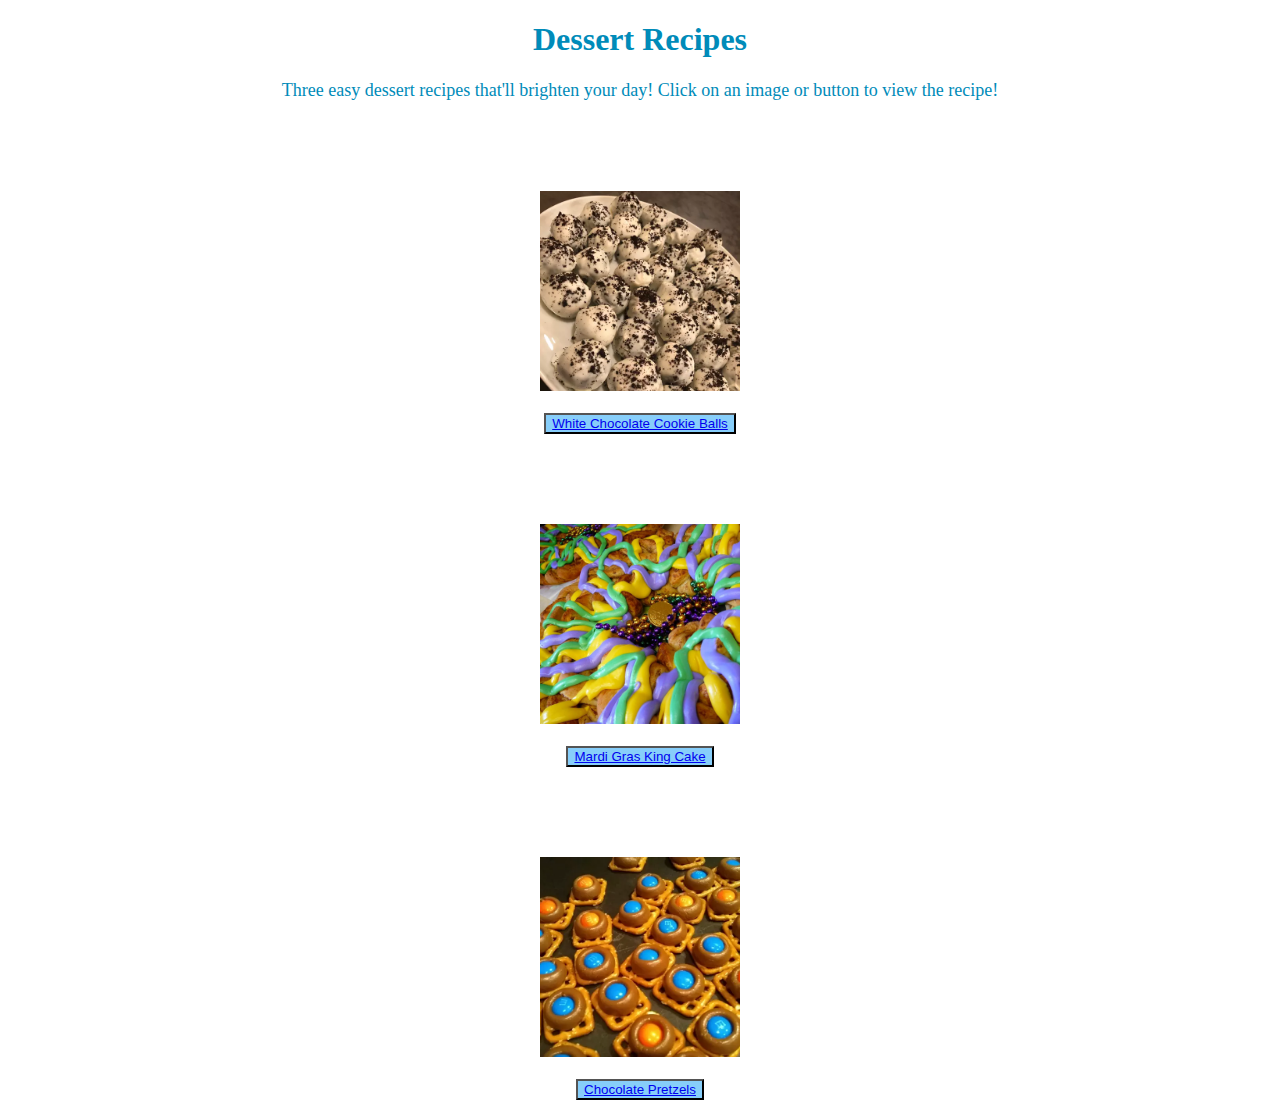
<file: index.html>
<!DOCTYPE html>
<html lang="en">
<head>
    <div class="content">
    <link rel="stylesheet" href="styles.css">
    
    <meta charset="UTF-8">
    <meta http-equiv="X-UA-Compatible" content="IE=edge">
    <meta name="viewport" content="width=device-width, initial-scale=1.0">
    
    <title>3 Easy Dessert Recipes</title>
</head>
<body>
    <h1 class="header">Dessert Recipes</h1>

    <p class="desc">Three easy dessert recipes that'll brighten your day! Click on an image or button to view the recipe!</p>
    <br></br>
    <br></br>

        <a href="recipes/White Chocolate Cookie Balls.html">
        <img src="images/whitechoccookieballs.webp"
        width="200"
        height="200"></a>
        <br></br>
        <button class="button"><a href="recipes/White Chocolate Cookie Balls.html">White Chocolate Cookie Balls</a></button>
    <br></br>
    <br></br>
    <br></br>
        <a href="recipes/kingcake.html">
        <img src="images/kingcake.webp"
        width="200"
        height="200"></a>
        <br></br>
        <button class="button"><a href="recipes/kingcake.html">Mardi Gras King Cake</a></button>
    <br></br>
    <br></br>
    <br></br>
        <a href="recipes/chocpretzels.html">
        <img src="images/chocpretzels.webp"
        width="200"
        height="200"></a>
        <br></br>
        <button class="button"><a href="recipes/chocpretzels.html">Chocolate Pretzels</a>
    </div>
</body>
</html>
</file>
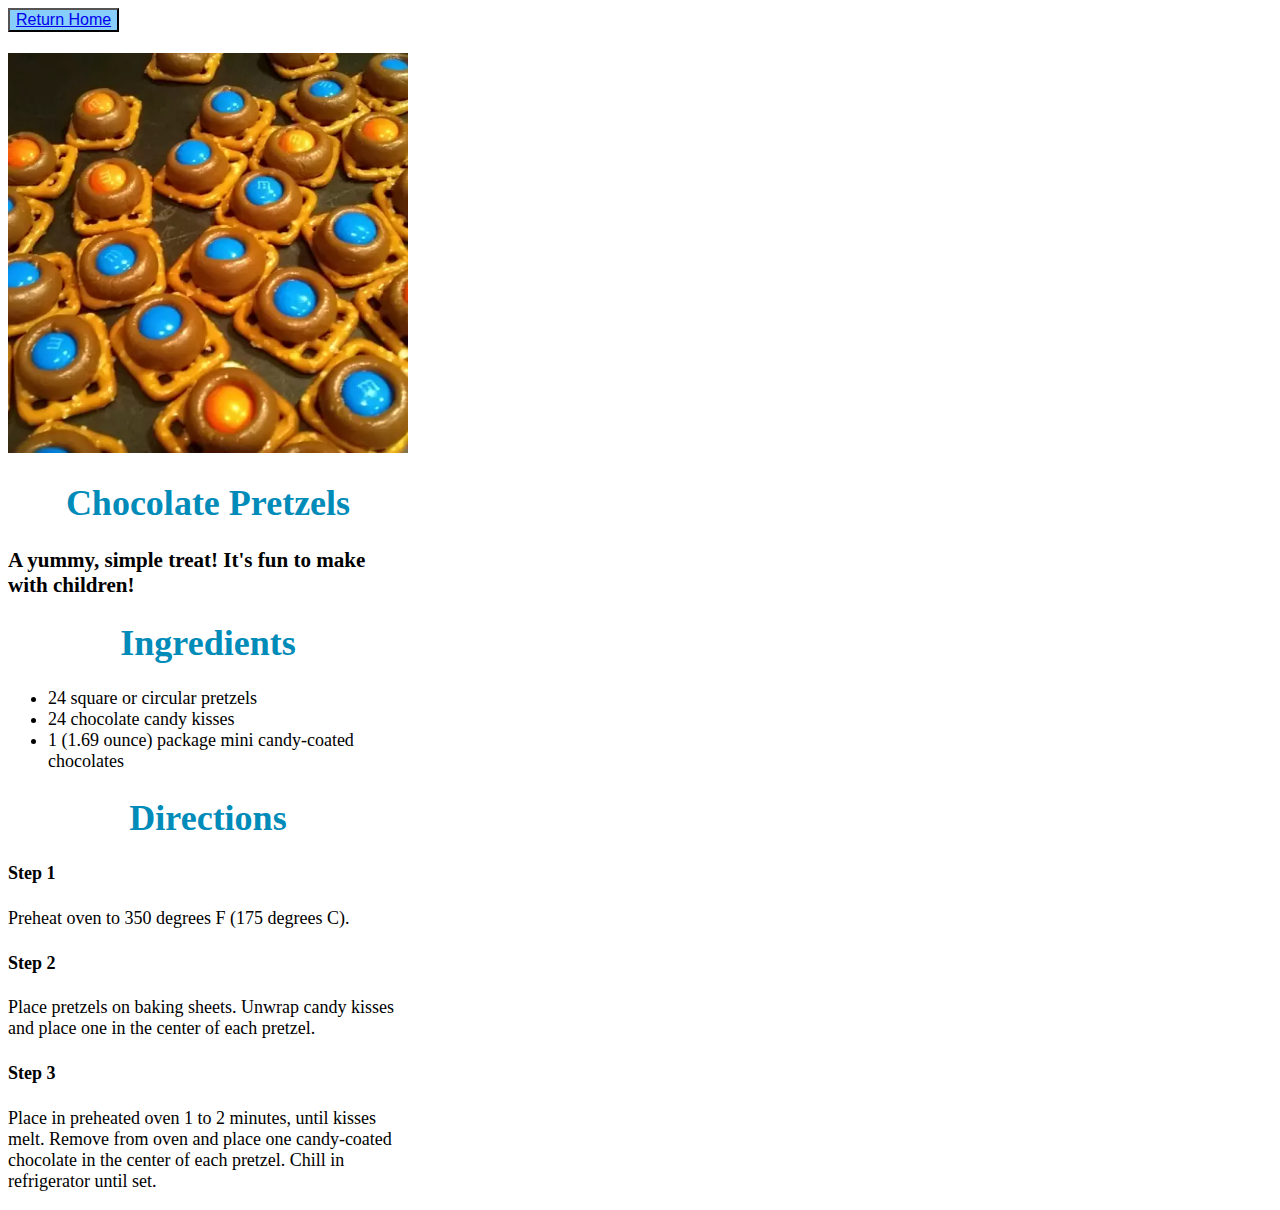
<file: recipes/chocpretzels.html>
<!DOCTYPE html>
<html lang="en">
<head>
    <meta charset="UTF-8">
    <meta http-equiv="X-UA-Compatible" content="IE=edge">
    <meta name="viewport" content="width=device-width, initial-scale=1.0">
    <title>Chocolate Pretzels Recipe</title>
    <link rel="stylesheet" href="styles.css">
</head>

<body>
    <div class="text">
    <button class="button"><a href="../index.html">Return Home</a></button>
    <br></br>
    
    <img src="../images/chocpretzels.webp"
    width="400"
    height="400">

    <h1 class="headers">Chocolate Pretzels</h1>
    <h3>A yummy, simple treat! It's fun to make with children!</h3>

    <h1 class="headers">Ingredients</h1>
    <ul>
        <li>24 square or circular pretzels</li>
        <li>24 chocolate candy kisses</li>
        <li>1 (1.69 ounce) package mini candy-coated chocolates</li>
    </ul>

    <h1 class="headers">Directions</h1>

    <h4>Step 1</h4>
    <p>Preheat oven to 350 degrees F (175 degrees C).</p>

    <h4>Step 2</h4>
    <p>Place pretzels on baking sheets. Unwrap candy kisses and place one in the center of each pretzel.</p>

    <h4>Step 3</h4>
    <p>Place in preheated oven 1 to 2 minutes, until kisses melt. Remove from oven and place one candy-coated chocolate in the center of each pretzel. Chill in refrigerator until set.</p>
    </div>
</body>
</html>
</file>
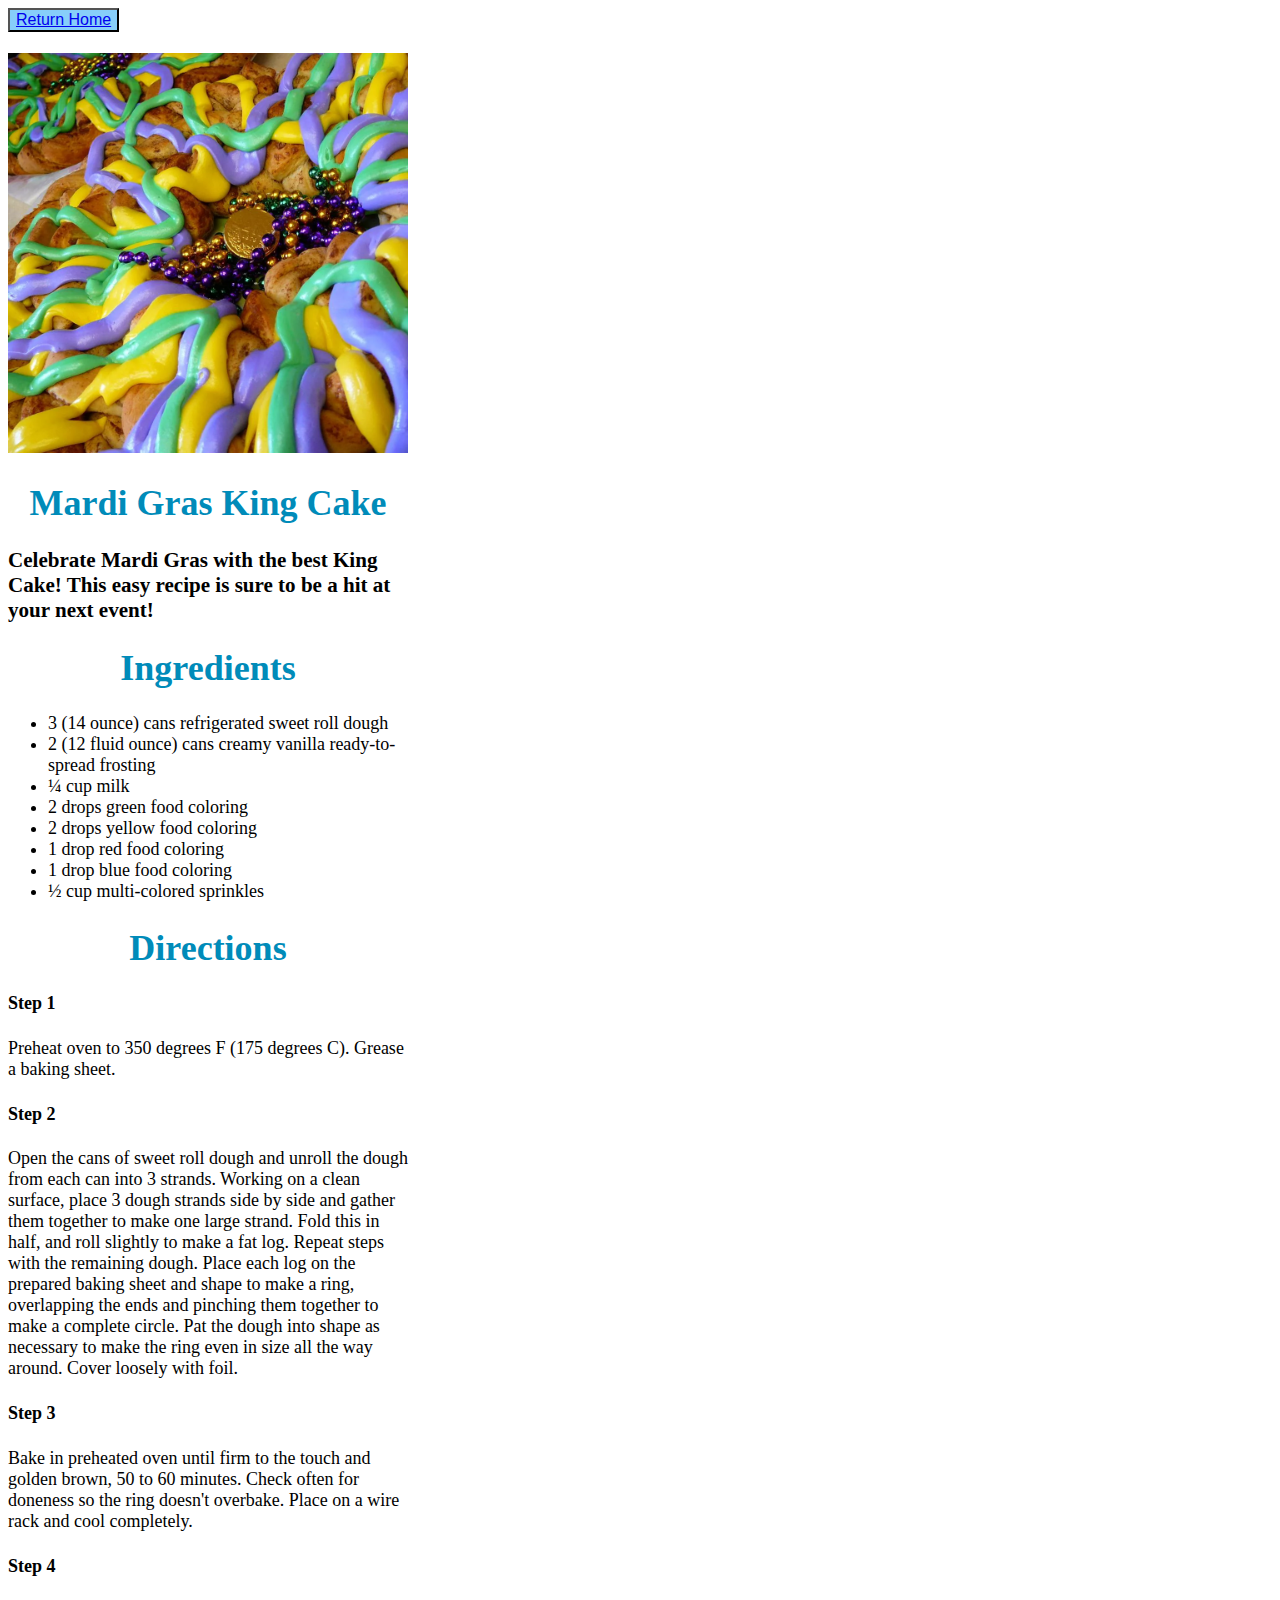
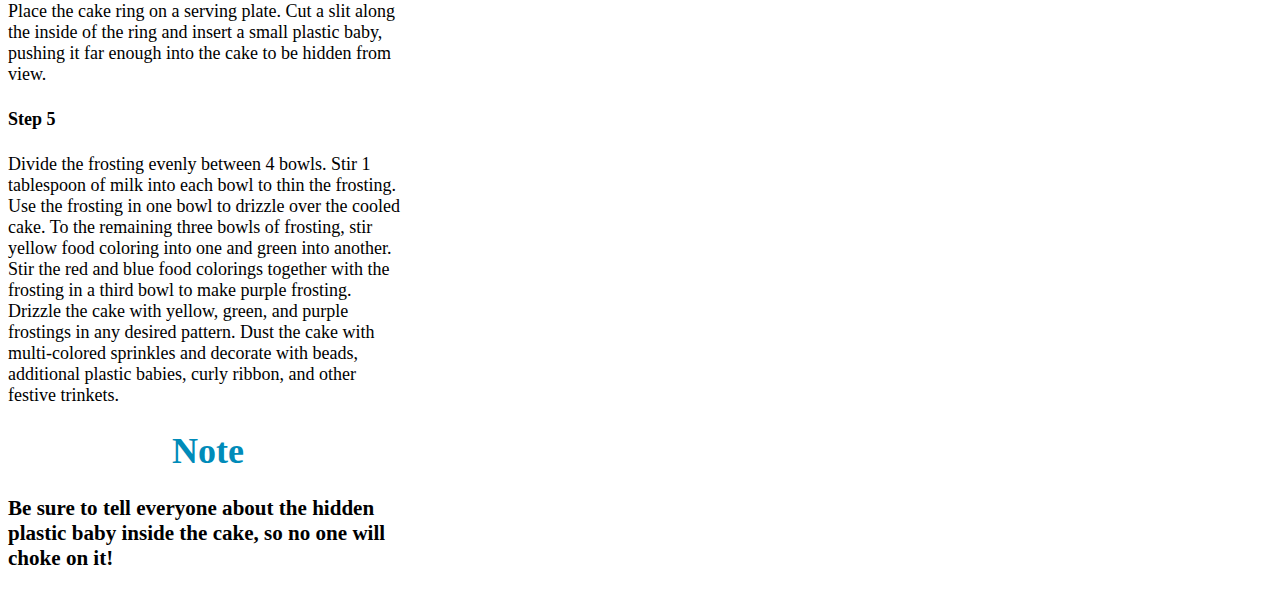
<file: recipes/kingcake.html>
<!DOCTYPE html>
<html lang="en">
<head>
    <meta charset="UTF-8">
    <meta http-equiv="X-UA-Compatible" content="IE=edge">
    <meta name="viewport" content="width=device-width, initial-scale=1.0">
    <title>Mardi Gras King Cake</title>
    <link rel="stylesheet" href="styles.css">
</head>

<body>
    <div class="text">
    <button class="button"><a href="../index.html">Return Home</a></button>
    <br></br>

    <img src="../images/kingcake.webp"
    width="400"
    height="400">

    <h1 class="headers">Mardi Gras King Cake</h1>

    <h3>Celebrate Mardi Gras with the best King Cake! This easy recipe is sure to be a hit at your next event!
    </h3>

    <h1 class="headers">Ingredients</h1>

    <ul>
        <li>3 (14 ounce) cans refrigerated sweet roll dough</li>
        <li>2 (12 fluid ounce) cans creamy vanilla ready-to-spread frosting</li>
        <li>¼ cup milk</li>
        <li>2 drops green food coloring</li>
        <li>2 drops yellow food coloring</li>
        <li>1 drop red food coloring</li>
        <li>1 drop blue food coloring</li>
        <li>½ cup multi-colored sprinkles</li>
    </ul>

    <h1 class="headers">Directions</h1>
    <h4>Step 1</h4>
    <p>Preheat oven to 350 degrees F (175 degrees C). Grease a baking sheet.</p>

    <h4>Step 2</h4>
    <p>
        Open the cans of sweet roll dough and unroll the dough from each can into 3 strands.
        Working on a clean surface, place 3 dough strands side by side and gather them together to make one large strand. Fold this in half, and roll slightly to make a fat log.
        Repeat steps with the remaining dough. Place each log on the prepared baking sheet and shape to make a ring, overlapping the ends and pinching them together to make a complete circle.
        Pat the dough into shape as necessary to make the ring even in size all the way around. Cover loosely with foil.
    </p>

    <h4>Step 3</h4>
    <p>
        Bake in preheated oven until firm to the touch and golden brown, 50 to 60 minutes. Check often for doneness so the ring doesn't overbake. Place on a wire rack and cool completely.
    </p>

    <h4>Step 4</h4>
    <p>
        Place the cake ring on a serving plate. Cut a slit along the inside of the ring and insert a small plastic baby, pushing it far enough into the cake to be hidden from view.
    </p>

    <h4>Step 5</h4>
    <p>
        Divide the frosting evenly between 4 bowls. Stir 1 tablespoon of milk into each bowl to thin the frosting. Use the frosting in one bowl to drizzle over the cooled cake. To the remaining three bowls of frosting, stir yellow food coloring into one and green into another. Stir the red and blue food colorings together with the frosting in a third bowl to make purple frosting. Drizzle the cake with yellow, green, and purple frostings in any desired pattern. Dust the cake with multi-colored sprinkles and decorate with beads, additional plastic babies, curly ribbon, and other festive trinkets.
    </p>

    <h1 class="headers">Note</h1>
    <h3>Be sure to tell everyone about the hidden plastic baby inside the cake, so no one will choke on it!</h3>
    </div>
</body>
</html>
</file>
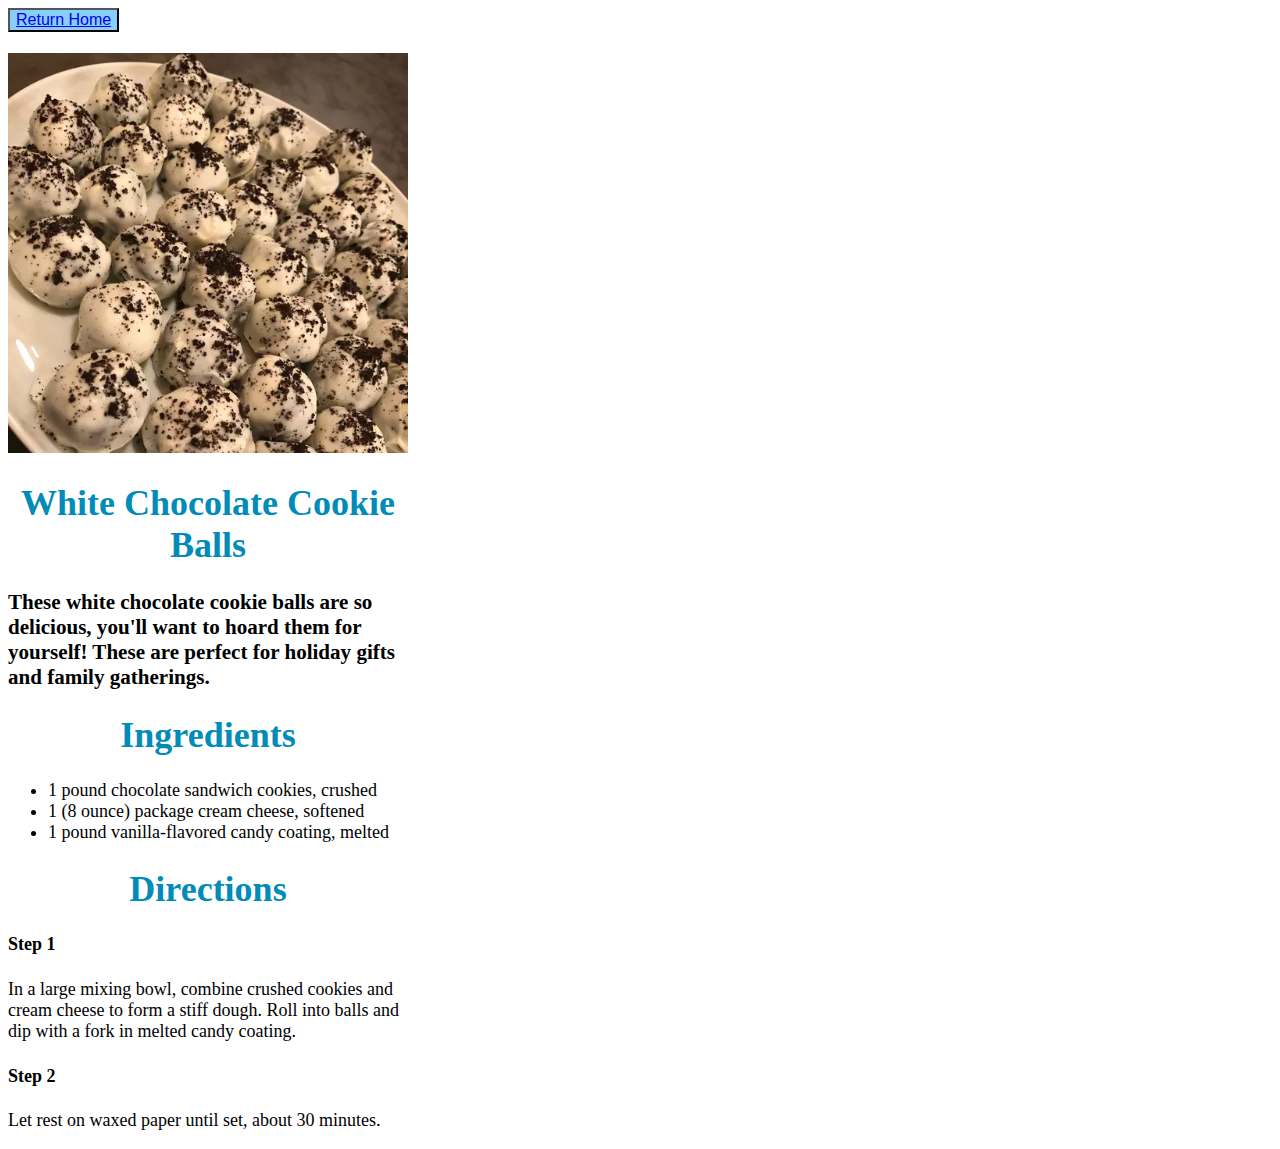
<file: recipes/White Chocolate Cookie Balls.html>
<!DOCTYPE html>
<html lang="en">
<head>
    <meta charset="UTF-8">
    <meta http-equiv="X-UA-Compatible" content="IE=edge">
    <meta name="viewport" content="width=device-width, initial-scale=1.0">
    <title>White Chocolate Cookie Balls</title>
    <link rel="stylesheet" href="styles.css">
</head>

<body>
    <div class="text">
    <button class="button"><a href="../index.html">Return Home</a></button>
    <br></br>

    <img src="../images/whitechoccookieballs.webp"
    width="400"
    height="400">

    <h1 class="headers">White Chocolate Cookie Balls</h1>
    <h3>These white chocolate cookie balls are so delicious, you'll want to hoard them for yourself! These are perfect for holiday gifts and family gatherings.</h3>

    <h1 class="headers">Ingredients</h1>

    <ul>
        <li>1 pound chocolate sandwich cookies, crushed</li>
        <li>1 (8 ounce) package cream cheese, softened</li>
        <li>1 pound vanilla-flavored candy coating, melted</li>
    </ul>

    <h1 class="headers">Directions</h1>

    <h4>Step 1</h4>
    <p>In a large mixing bowl, combine crushed cookies and cream cheese to form a stiff dough. Roll into balls and dip with a fork in melted candy coating.</p>

    <h4>Step 2</h4>
    <p>Let rest on waxed paper until set, about 30 minutes.</p>
    </div>
</body>
</html>
</file>
<file: styles.css>
.header {
    color: rgb(0, 139, 185);
    text-align: center;
}

.desc {
    color:rgb(0, 139, 185);
    font-size: 18px;
    text-align: center;
}

.content {
    text-align: center;
}

.button {
    background-color:lightskyblue;
}
</file>
<file: recipes/styles.css>
.button {
    background-color:lightskyblue;
    font-size: 16px;
}

.headers {
    color:rgb(0, 139, 185);
    text-align: center;
}

.text {
    font-size: 18px;
    inline-size: 400px;
}
</file>
